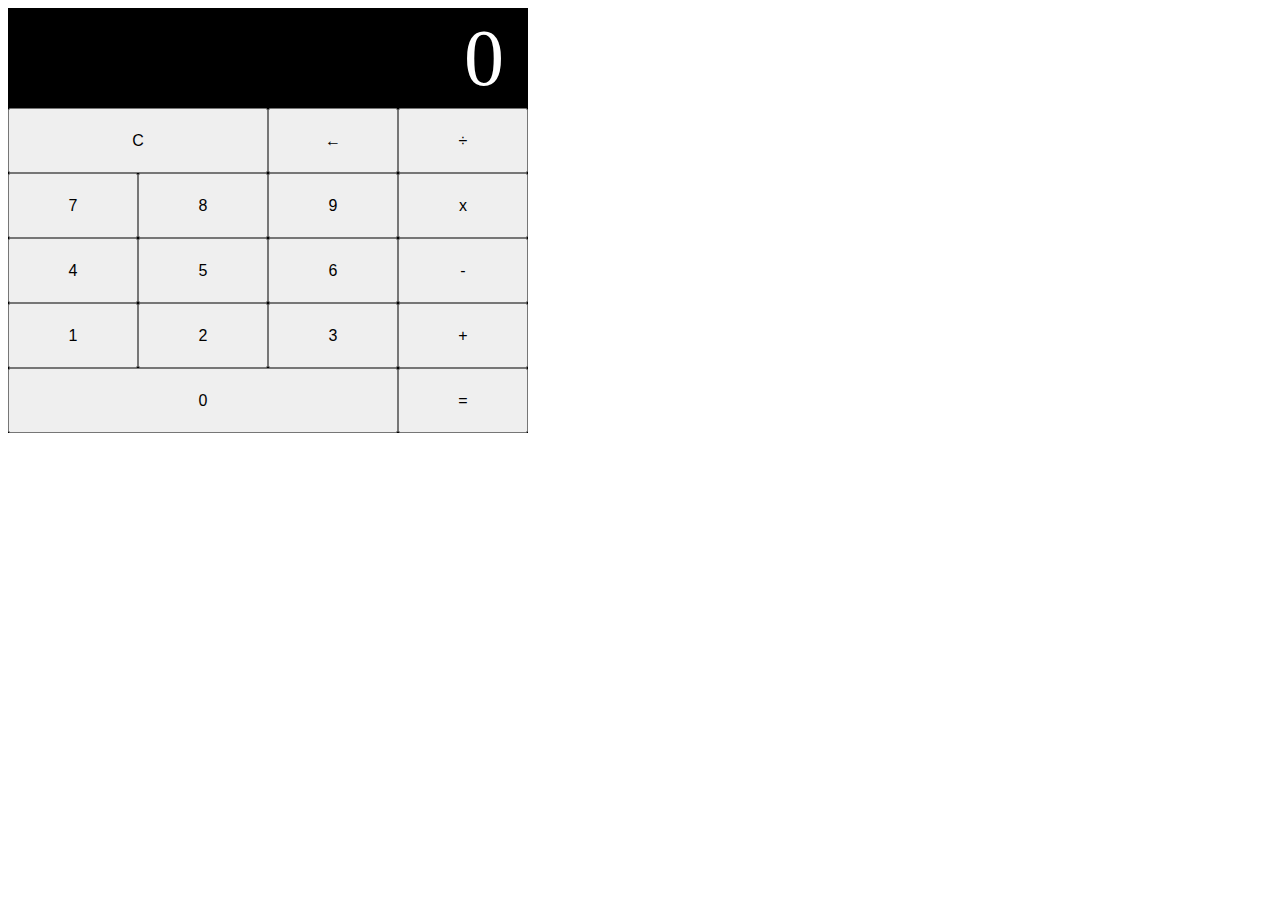
<file: Calculadora/index.html>
<!DOCTYPE html>
<html lang="en">
<head>
    <meta charset="UTF-8">
    <meta http-equiv="X-UA-Compatible" content="IE=edge">
    <meta name="viewport" content="width=device-width, initial-scale=1.0">
    <title>calculator</title>
    <link rel="stylesheet" href="style.css">
</head>
<body>
    <div class="contenedor">

        <div class="calculadora">

            <input type="text" class="calc-numbers" value="0" id="resultado">

            <div class="botones-calculadora">
                <button class="btn span-2" onclick="">C</button>
                <button class="btn" onclick="">&larr;</button>
                <button class="btn" onclick="">&divide;</button>
                <button class="btn" value="7">7</button>
                <button class="btn" onclick="ocho()">8</button>
                <button class="btn" onclick="9">9</button>
                <button class="btn" onclick="multi()">x</button>
                <button class="btn" onclick="4">4</button>
                <button class="btn" onclick="5">5</button>
                <button class="btn" onclick="6">6</button>
                <button class="btn" onclick="">-</button>
                <button class="btn" onclick="1">1</button>
                <button class="btn" onclick="2">2</button>
                <button class="btn" onclick="3">3</button>
                <button class="btn" onclick="">+</button>
                <button class="btn span-3" onclick="0">0</button>
                <button class="btn" onclick="mates()">=</button>
            </div>

        </div>

    </div>
    <script src="app.js"></script>
</body>
</html>
</file>
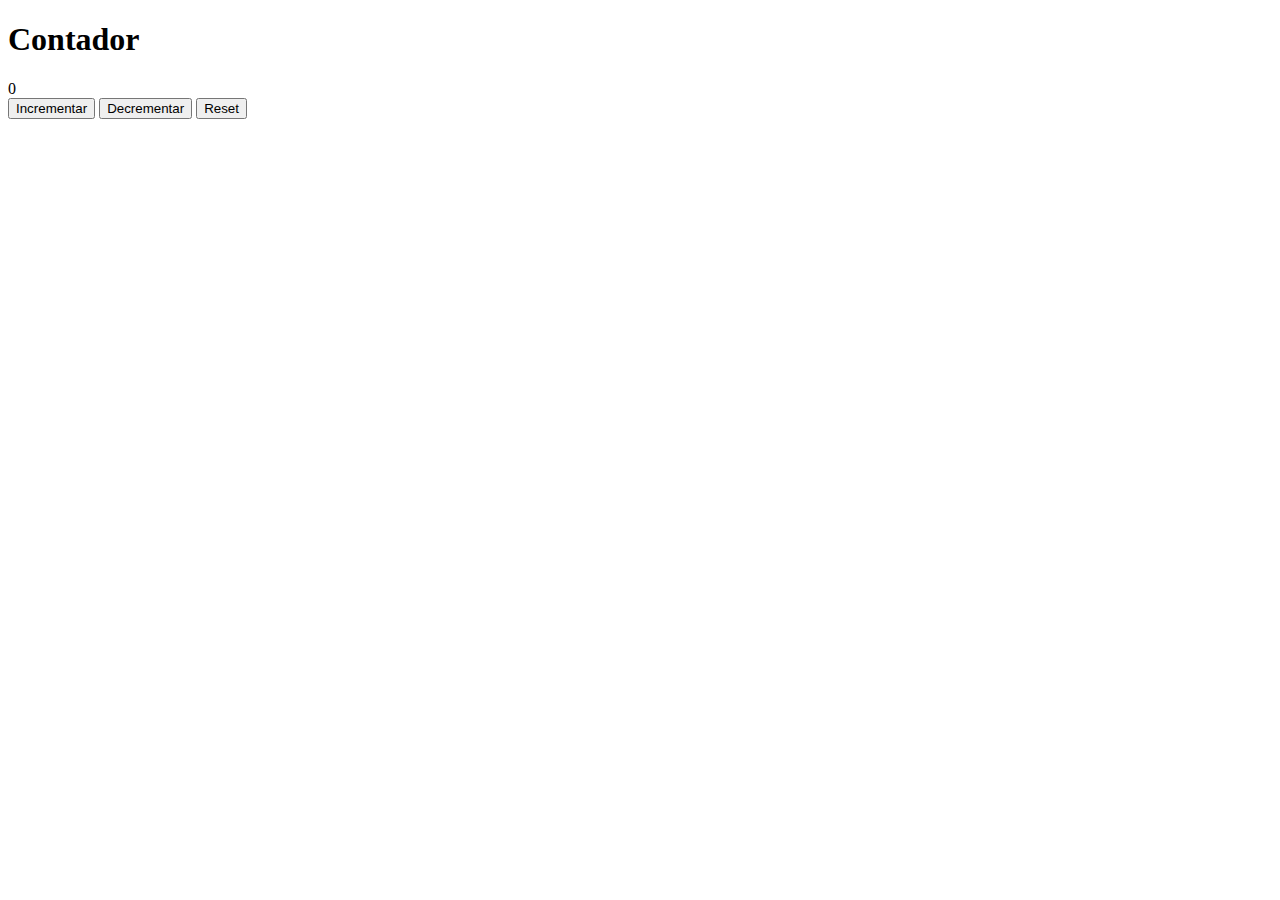
<file: contador/index.html>
<!DOCTYPE html>
<html lang="en">
<head>
    <meta charset="UTF-8">
    <meta http-equiv="X-UA-Compatible" content="IE=edge">
    <meta name="viewport" content="width=device-width, initial-scale=1.0">
    <title>Contador</title>
</head>
<body>
    <main>
        <div>
            <h1>Contador</h1>
            <span id="contador">0</span>
            <div>
                <button onclick="increment()">Incrementar</button>
                <button onclick="decrement()">Decrementar</button>
                <button onclick="reset()">Reset</button>
            </div>
        </div>
    </main>
    <script src="app.js"></script>
</body>
</html>
</file>
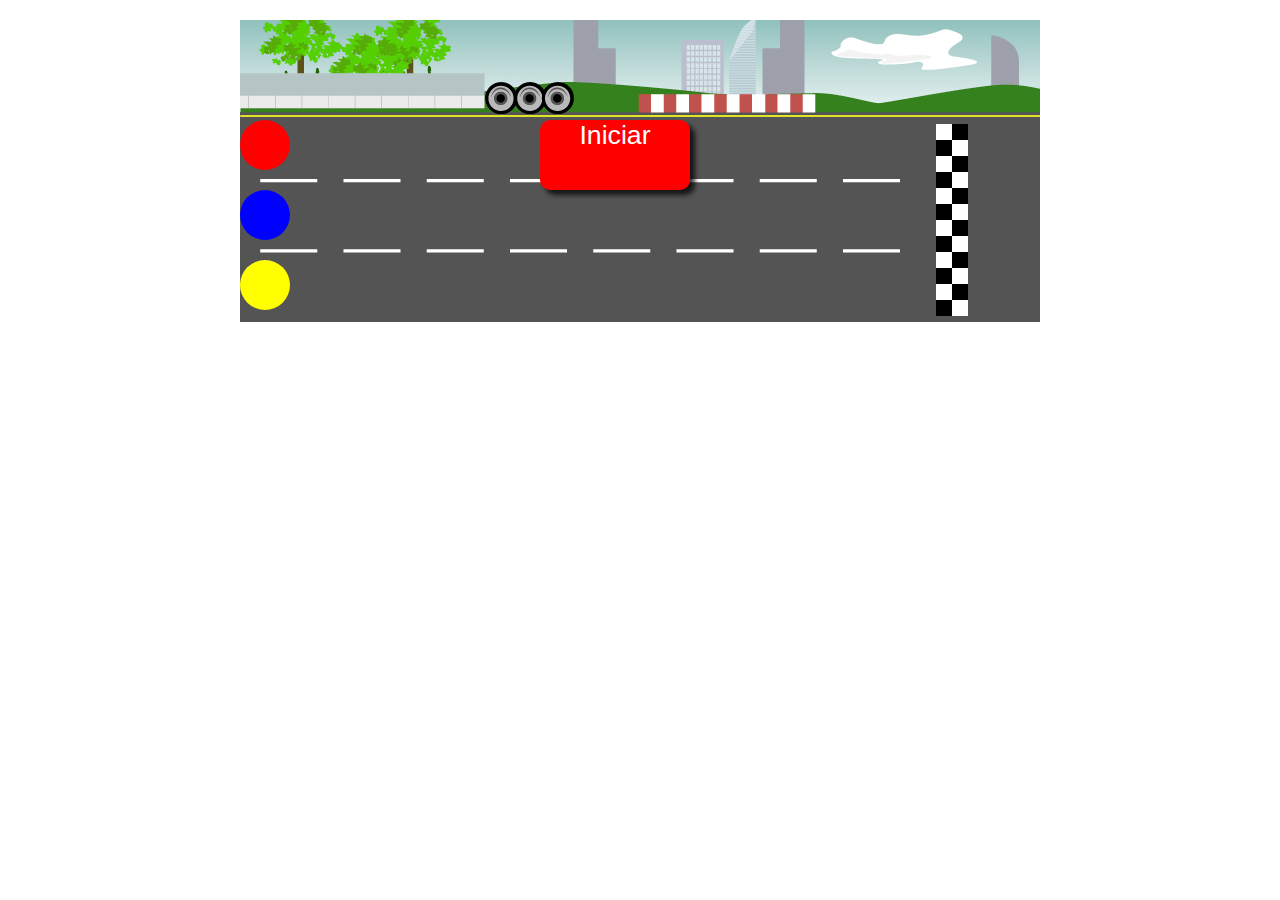
<file: JuegoCarrera/juego.html>
<!DOCTYPE html>
<html>
<head>
	<title></title>
	<link rel="stylesheet" type="text/css" href="css/estilos.css">
</head>
<body>

<div id="pista">
<div id="inicio">Iniciar</div>
	<div class="jugador" id="jugador1"></div>
	<div class="jugador" id="jugador2"></div>
	<div class="jugador" id="jugador3"></div>
</div>


<script src="js/codigo.js"></script>

</body>
</html>
</file>
<file: Calculadora/style.css>
* {
    box-sizing: border-box;
  }
  
  .calculadora{
      max-width:520px;
      min-height: fit-content;
      background: #000;
      

  }
  .botones-calculadora{
    display:grid;
    grid-template-columns: repeat(4,1fr);
    border: 200px, black;
}
.calc-numbers{
    font-family: 'Orbitron', serif;
    background: black;
    color: white;
    font-size: 5em;
    border:100px;
    padding: 0.3em;
    text-align: right;
    width: 100%;
    height: 100px;
}
.span-2{
    grid-column: span 2;
}
.span-3{
    grid-column: span 3;
}
.btn{
    font-size:1em;
    height: 65px;
    border:2px crimson black;
}
.btn:hover{
    background: #fff;
}
</file>
<file: JuegoCarrera/css/estilos.css>
*{
	padding: 0;
	margin: 0;
}

#pista{
	margin: 20px auto;
	position: relative;
	width: 800px;
	height: 302px;
	background-image: url(../img/fondo.jpg);
}


#jugador1{
	top: 100px;
	background-color: red;	
}
#jugador2{
	top: 170px; 
	background-color: blue;	 	
}
#jugador3{
	top: 240px; 
	background-color: yellow;	 	
}

.jugador{
	position: absolute;
	width: 50px;
	height: 50px;
	border-radius: 25px;
	transition: 0.3s;
}

#inicio{
	width: 150px;
	height: 70px;
	background-color: red;
	position: absolute;
	border-radius: 10px;
	color: white;
	font-size: 20pt;
	text-align: center;
	font-family: arial;
	left: 300px;
	top: 100px;
	box-shadow: 5px 5px 5px 0px rgba(0,0,0,0.75);
}
</file>
